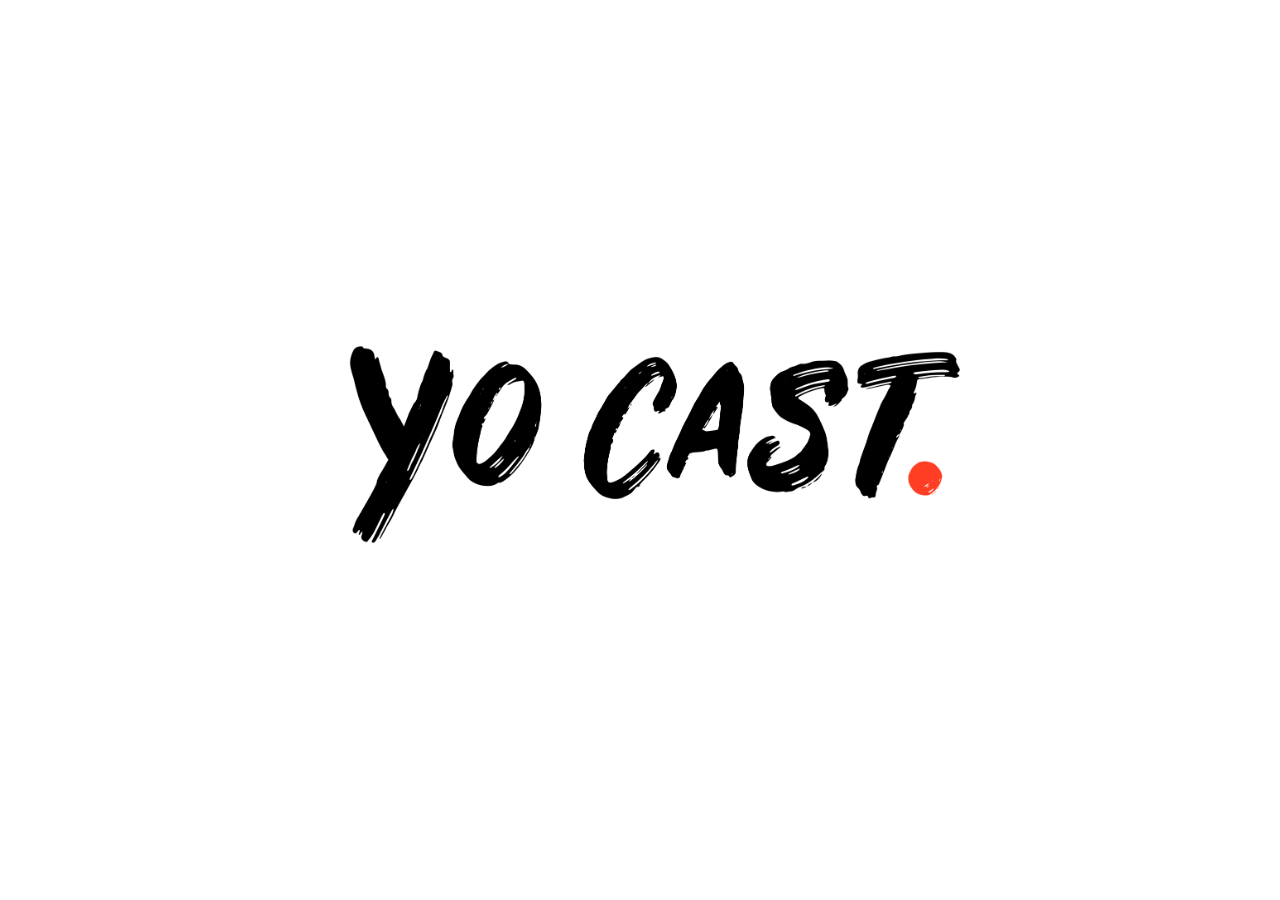
<file: index.html>
<!doctype html>
<html lang="en">

<head>
  <meta charset="utf-8">
  <title>Yo Cast</title>
  <link rel="stylesheet" href="/app.css">
  <link rel="icon" href="/favicon.ico" sizes="any">
  <link rel="icon" href="/icon.svg" type="image/svg+xml">
  <link rel="apple-touch-icon" href="/apple-touch-icon.png">
  <link rel="manifest" href="/manifest.webmanifest">
</head>

<body>
  <div class="logo-container">
    <img id="logo" src="/logo.png" />
  </div>
</body>

</html>
</file>
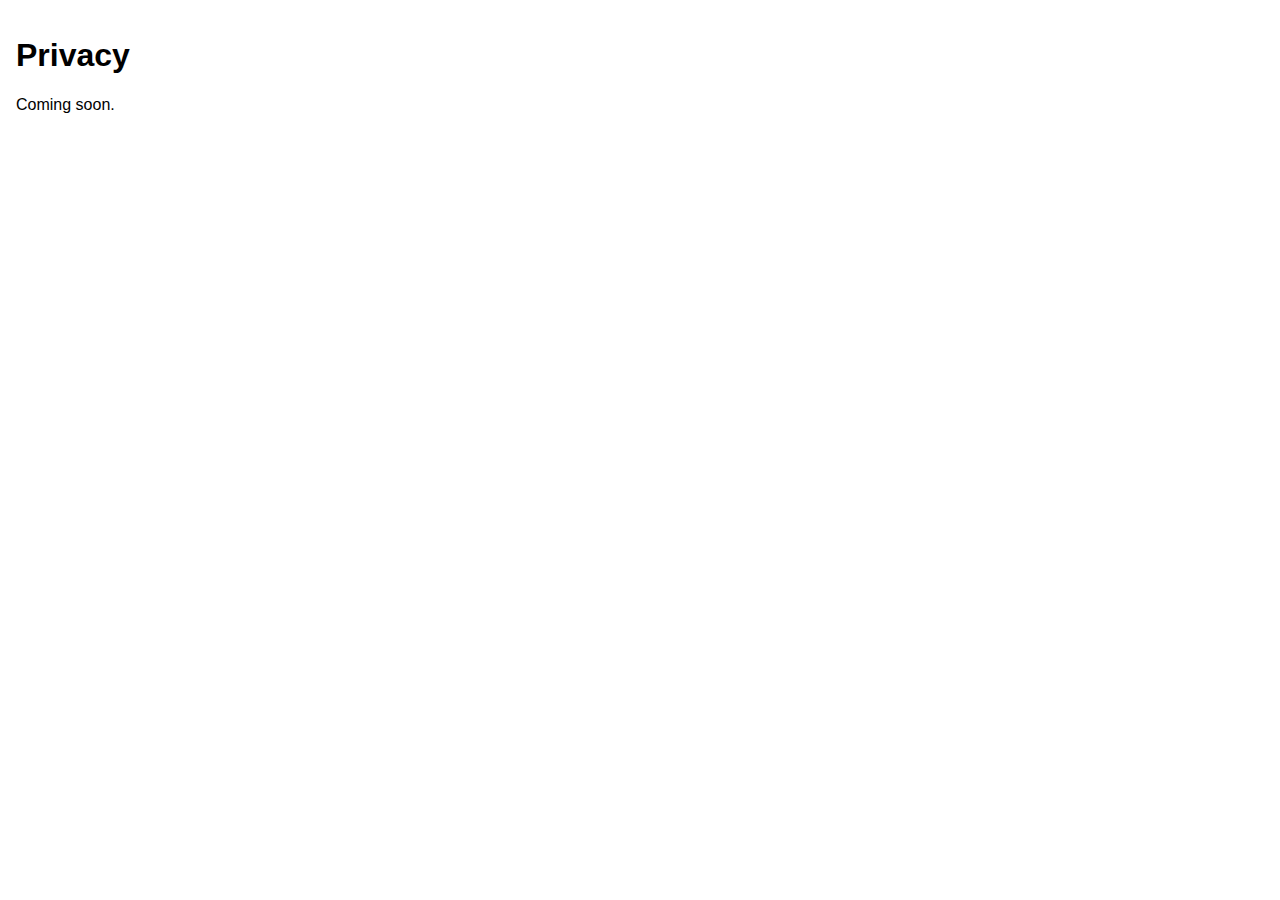
<file: privacy.html>
<!doctype html>
<html lang="en">

<head>
  <meta charset="utf-8">
  <title>Yo Cast</title>
  <link rel="stylesheet" href="/app.css">
</head>

<body>
  <div class="text-container">
    <h1>Privacy</h1>
    <p>Coming soon.</p>
  </div>
</body>

</html>
</file>
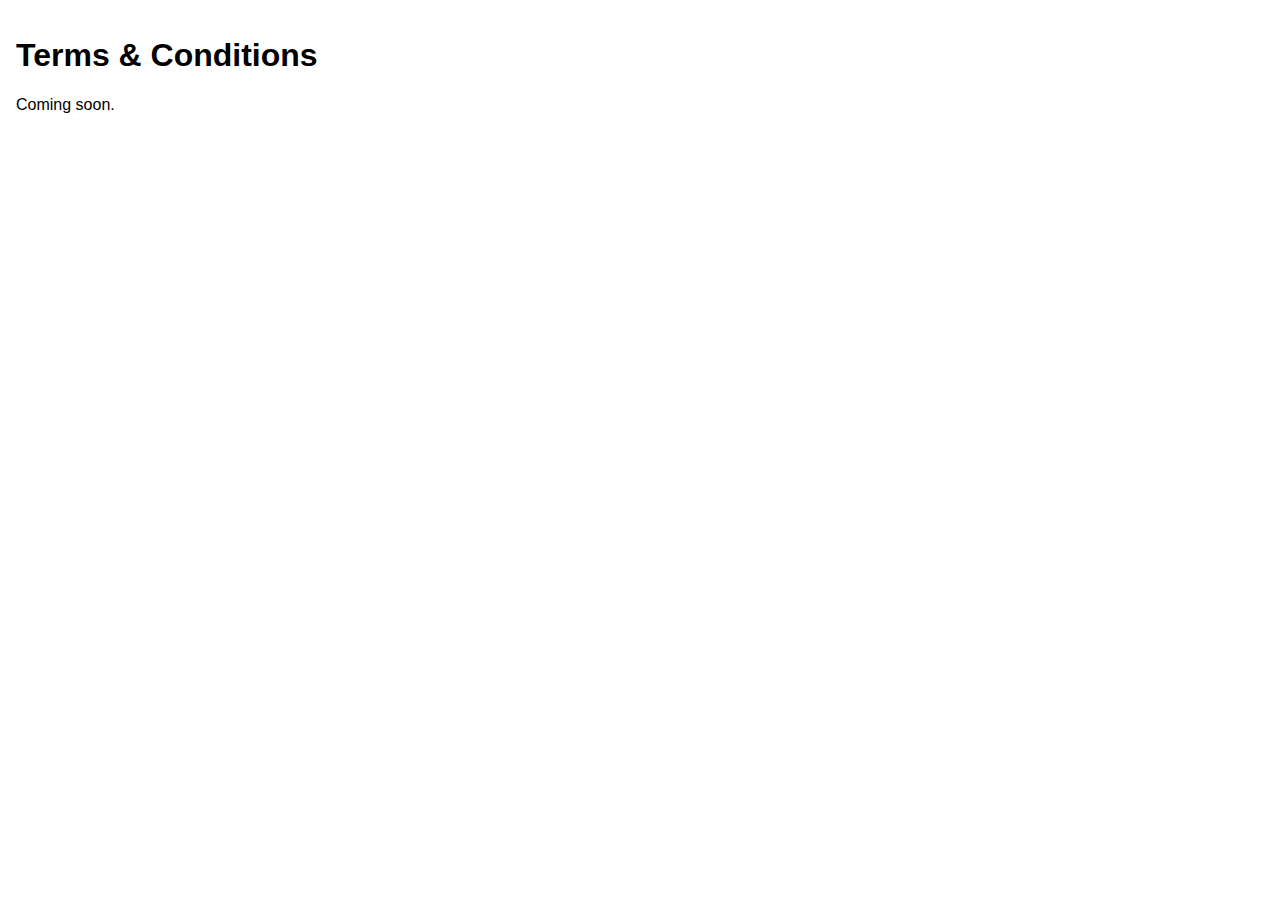
<file: terms.html>
<!doctype html>
<html lang="en">

<head>
  <meta charset="utf-8">
  <title>Yo Cast</title>
  <link rel="stylesheet" href="/app.css">
</head>

<body>
  <div class="text-container">
    <h1>Terms & Conditions</h1>
    <p>Coming soon.</p>
  </div>
</body>

</html>
</file>
<file: app.css>
html,
body {
  margin: 0;
  font-family: Roboto, Helvetica, Arial, sans-serif;
}

.logo-container {
  height: 100vh;
  display: flex;
  flex-direction: column;
  align-items: center;
  justify-content: center;

  background-color: #ffffff;
}

#logo {
  width: 50vw;
}

.text-container {
  padding: 1em;
}
</file>
